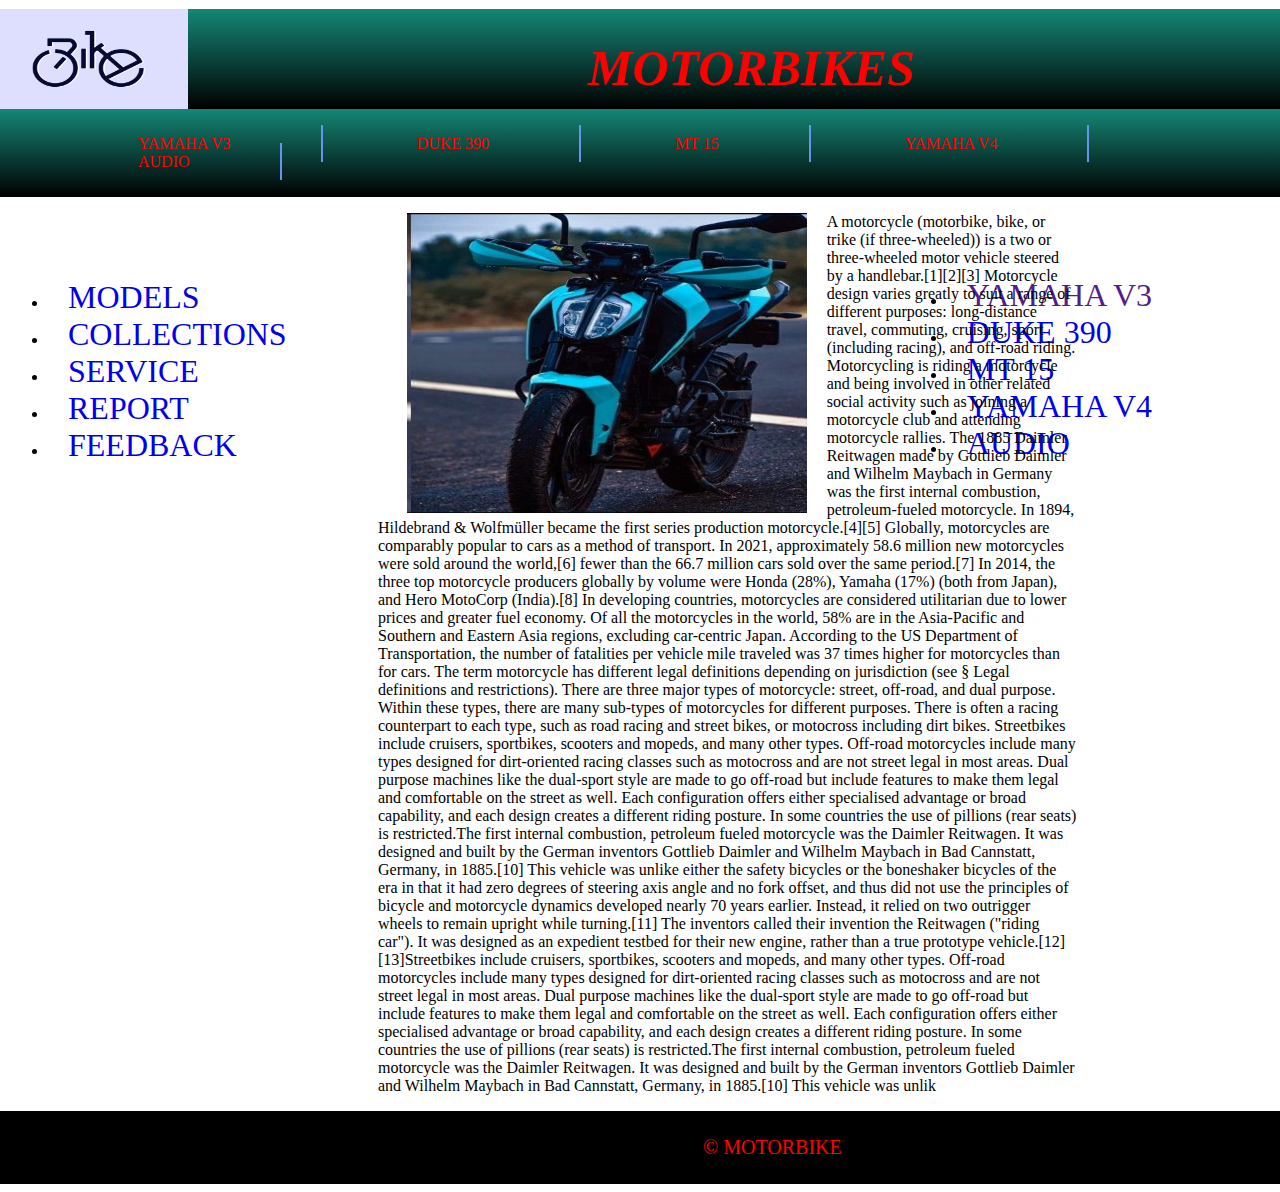
<file: MCA_FSD_HTML_AND_CSS_EoS_EXAMINATION_DEC2022-main/MCA_FSD_HTML_AND_CSS_EoS_EXAMINATION_DEC2022-main/index.html>
<!DOCTYPE html>
<html lang="en">
<head>
    <meta charset="UTF-8">
    <meta http-equiv="X-UA-Compatible" content="IE=edge">
    <meta name="viewport" content="width=device-width, initial-scale=1.0">
    <title>MOTORBIKE</title>
    <link rel="stylesheet" href="styles/main.css">
</head>
<body>
    <header>
        <img src="../MCA_FSD_HTML_AND_CSS_EoS_EXAMINATION_DEC2022-main/images/bike logo.jpg" alt="" height="100px" width="200px"1>
        <h1>MOTORBIKES</h1>
    </header>
    <nav>
        <ul>
            
            <li><a href="">YAMAHA V3</a></li>
            <li><a href="content1.html">DUKE 390</a></li>
            <li><a href="team.html">MT 15</a></li>
            <li><a href="team.html">YAMAHA V4</a></li>
            <li><a href="audio.html">AUDIO</a></li>
        </ul>
        
    </nav>
    <main>
        <aside class="left_sidebar">
            <ul>
                <li><a href="content1.html">MODELS</a></li>
            <li><a href="duk">COLLECTIONS</a></li>
            <li><a href="team.html">SERVICE</a></li>
            <li><a href="team.html">REPORT</a></li>
            <li><a href="audio.html">FEEDBACK</a></li>
            </ul>
        </aside>
      <article>
            <img src="../MCA_FSD_HTML_AND_CSS_EoS_EXAMINATION_DEC2022-main/images/duke 390.jpg" alt="" height="300px" width="400px">
            
         <p>A motorcycle (motorbike, bike, or trike (if three-wheeled)) is a two or three-wheeled motor vehicle steered by a handlebar.[1][2][3] Motorcycle design varies greatly to suit a range of different purposes: long-distance travel, commuting, cruising, sport (including racing), and off-road riding. Motorcycling is riding a motorcycle and being involved in other related social activity such as joining a motorcycle club and attending motorcycle rallies.

            The 1885 Daimler Reitwagen made by Gottlieb Daimler and Wilhelm Maybach in Germany was the first internal combustion, petroleum-fueled motorcycle. In 1894, Hildebrand & Wolfmüller became the first series production motorcycle.[4][5]
            
            Globally, motorcycles are comparably popular to cars as a method of transport. In 2021, approximately 58.6 million new motorcycles were sold around the world,[6] fewer than the 66.7 million cars sold over the same period.[7]
            
            In 2014, the three top motorcycle producers globally by volume were Honda (28%), Yamaha (17%) (both from Japan), and Hero MotoCorp (India).[8] In developing countries, motorcycles are considered utilitarian due to lower prices and greater fuel economy. Of all the motorcycles in the world, 58% are in the Asia-Pacific and Southern and Eastern Asia regions, excluding car-centric Japan.
            
           According to the US Department of Transportation, the number of fatalities per vehicle mile traveled was 37 times higher for motorcycles than for cars. The term motorcycle has different legal definitions depending on jurisdiction (see § Legal definitions and restrictions).

            There are three major types of motorcycle: street, off-road, and dual purpose. Within these types, there are many sub-types of motorcycles for different purposes. There is often a racing counterpart to each type, such as road racing and street bikes, or motocross including dirt bikes.
            
            Streetbikes include cruisers, sportbikes, scooters and mopeds, and many other types. Off-road motorcycles include many types designed for dirt-oriented racing classes such as motocross and are not street legal in most areas. Dual purpose machines like the dual-sport style are made to go off-road but include features to make them legal and comfortable on the street as well.
            
            Each configuration offers either specialised advantage or broad capability, and each design creates a different riding posture.
            
            In some countries the use of pillions (rear seats) is restricted.The first internal combustion, petroleum fueled motorcycle was the Daimler Reitwagen. It was designed and built by the German inventors Gottlieb Daimler and Wilhelm Maybach in Bad Cannstatt, Germany, in 1885.[10] This vehicle was unlike either the safety bicycles or the boneshaker bicycles of the era in that it had zero degrees of steering axis angle and no fork offset, and thus did not use the principles of bicycle and motorcycle dynamics developed nearly 70 years earlier. Instead, it relied on two outrigger wheels to remain upright while turning.[11]

            The inventors called their invention the Reitwagen ("riding car"). It was designed as an expedient testbed for their new engine, rather than a true prototype vehicle.[12][13]Streetbikes include cruisers, sportbikes, scooters and mopeds, and many other types. Off-road motorcycles include many types designed for dirt-oriented racing classes such as motocross and are not street legal in most areas. Dual purpose machines like the dual-sport style are made to go off-road but include features to make them legal and comfortable on the street as well.
            
            Each configuration offers either specialised advantage or broad capability, and each design creates a different riding posture.
            
            In some countries the use of pillions (rear seats) is restricted.The first internal combustion, petroleum fueled motorcycle was the Daimler Reitwagen. It was designed and built by the German inventors Gottlieb Daimler and Wilhelm Maybach in Bad Cannstatt, Germany, in 1885.[10] This vehicle was unlik</p>
        
        </article>
        <aside class="right_sidebar">
            <ul>
                <li><a href="">YAMAHA V3</a></li>
            <li><a href="duke.html">DUKE 390</a></li>
            <li><a href="team.html">MT 15</a></li>
            <li><a href="team.html">YAMAHA V4</a></li>
            <li><a href="audio.html">AUDIO</a></li>
            </ul>
        </aside>
    </main>
    <footer>
       <p>&copy; MOTORBIKE</p>
    </footer>
</body>
</html>
</file>
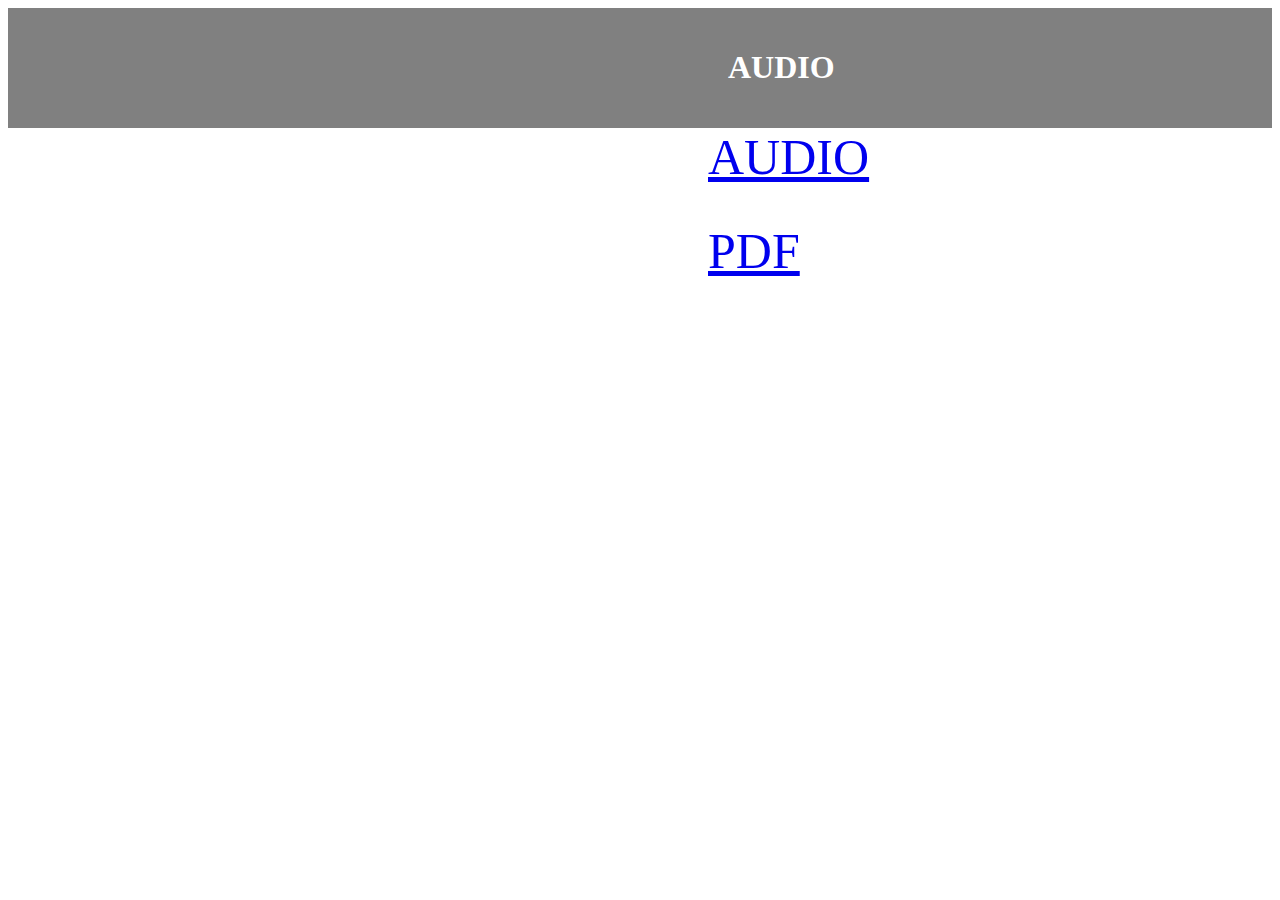
<file: MCA_FSD_HTML_AND_CSS_EoS_EXAMINATION_DEC2022-main/MCA_FSD_HTML_AND_CSS_EoS_EXAMINATION_DEC2022-main/audio.html>
<!DOCTYPE html>
<html lang="en">
<head>
    <meta charset="UTF-8">
    <meta http-equiv="X-UA-Compatible" content="IE=edge">
    <meta name="viewport" content="width=device-width, initial-scale=1.0">
    <title>Document</title>
    <style>
        header{
            background-color: grey;
            padding: 20px;
        }
        header{
            color: white;
           
        }
        header h1{
            margin-left: 700px;
        }
        a{
            font-size: 50px;
          margin-left: 700px;
          margin-top: 100px;
        }
    </style>
</head>
<body>
    <header>
        <h1>AUDIO</h1>
    </header>
    
    <a href="../semester/images/Sms Tone.mp3">AUDIO</a><br><br><br>
    <a href="../semester/images/MCA-2022-EoS-Hackathon-HTML-CSS-Instructions.pdf">PDF</a>
      
     
</body>
</html>
</file>
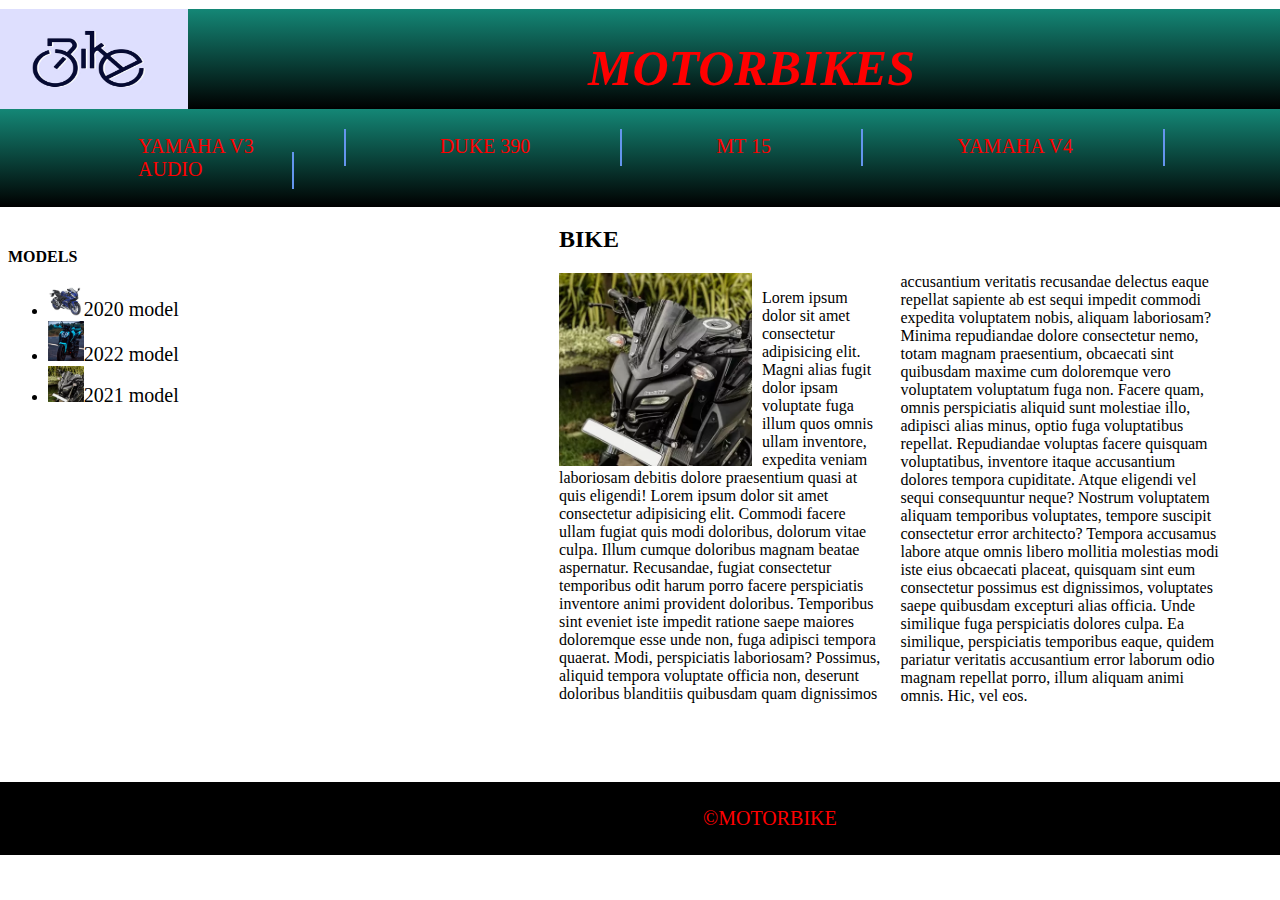
<file: MCA_FSD_HTML_AND_CSS_EoS_EXAMINATION_DEC2022-main/MCA_FSD_HTML_AND_CSS_EoS_EXAMINATION_DEC2022-main/content1.html>
<!DOCTYPE html>
<html lang="en">
<head>
    <meta charset="UTF-8">
    <meta http-equiv="X-UA-Compatible" content="IE=edge">
    <meta name="viewport" content="width=device-width, initial-scale=1.0">
    <title>motorbike</title>
    <link rel="stylesheet" href="styles/main1.css">
</head>
<body>
    <header>
        <img src="../MCA_FSD_HTML_AND_CSS_EoS_EXAMINATION_DEC2022-main/images/bike logo.jpg" alt="" height="100px" width="200px"1>
        <h1>MOTORBIKES</h1>
    </header>
    <nav>
        <ul>
            
            <li><a href="">YAMAHA V3</a></li>
            <li><a href="content1.html">DUKE 390</a></li>
            <li><a href="team.html">MT 15</a></li>
            <li><a href="team.html">YAMAHA V4</a></li>
            <li><a href="audio.html">AUDIO</a></li>
        </ul>
        
    </nav>

    <main>
        <aside>
            <h4>MODELS</h4>
            <ul>
                <li><img src="../MCA_FSD_HTML_AND_CSS_EoS_EXAMINATION_DEC2022-main/images/3-4th.jpg" alt="no img"><a href="content2.html">2020 model</a></li>
                <li><img src="../MCA_FSD_HTML_AND_CSS_EoS_EXAMINATION_DEC2022-main/images/duke 390.jpg" alt="no img"><a href="content2.html">2022 model</a></li>
                <li><img src="../MCA_FSD_HTML_AND_CSS_EoS_EXAMINATION_DEC2022-main/images/mt15.webp" alt="no img"><a href="content2.html">2021 model</a></li>
                <!-- <li><img src="" alt="no img"><a href="content2.html">2014 model</a></li>
                <li><img src="images/ams5.jpg" alt="no img"><a href="content2.html">2021 model</a></li> -->
            </ul>
        </aside>
        <h2>BIKE</h2>
        <article>
           <img src="../MCA_FSD_HTML_AND_CSS_EoS_EXAMINATION_DEC2022-main/images/mt15.webp" alt="no img" >
           <p>Lorem ipsum dolor sit amet consectetur adipisicing elit. Magni alias fugit dolor ipsam voluptate fuga illum quos omnis ullam inventore, expedita veniam laboriosam debitis dolore praesentium quasi at quis eligendi! Lorem ipsum dolor sit amet consectetur adipisicing elit. Commodi facere ullam fugiat quis modi doloribus, dolorum vitae culpa. Illum cumque doloribus magnam beatae aspernatur. Recusandae, fugiat consectetur temporibus odit harum porro facere perspiciatis inventore animi provident doloribus. Temporibus sint eveniet iste impedit ratione saepe maiores doloremque esse unde non, fuga adipisci tempora quaerat. Modi, perspiciatis laboriosam? Possimus, aliquid tempora voluptate officia non, deserunt doloribus blanditiis quibusdam quam dignissimos accusantium veritatis recusandae delectus eaque repellat sapiente ab est sequi impedit commodi expedita voluptatem nobis, aliquam laboriosam? Minima repudiandae dolore consectetur nemo, totam magnam praesentium, obcaecati sint quibusdam maxime cum doloremque vero voluptatem voluptatum fuga non. Facere quam, omnis perspiciatis aliquid sunt molestiae illo, adipisci alias minus, optio fuga voluptatibus repellat. Repudiandae voluptas facere quisquam voluptatibus, inventore itaque accusantium dolores tempora cupiditate. Atque eligendi vel sequi consequuntur neque? Nostrum voluptatem aliquam temporibus voluptates, tempore suscipit consectetur error architecto? Tempora accusamus labore atque omnis libero mollitia molestias modi iste eius obcaecati placeat, quisquam sint eum consectetur possimus est dignissimos, voluptates saepe quibusdam excepturi alias officia. Unde similique fuga perspiciatis dolores culpa. Ea similique, perspiciatis temporibus eaque, quidem pariatur veritatis accusantium error laborum odio magnam repellat porro, illum aliquam animi omnis. Hic, vel eos.</p>

        </article>
    </main>
    <footer>
        <p>&copy;MOTORBIKE</p>
    </footer>
</body>
</html>
</file>
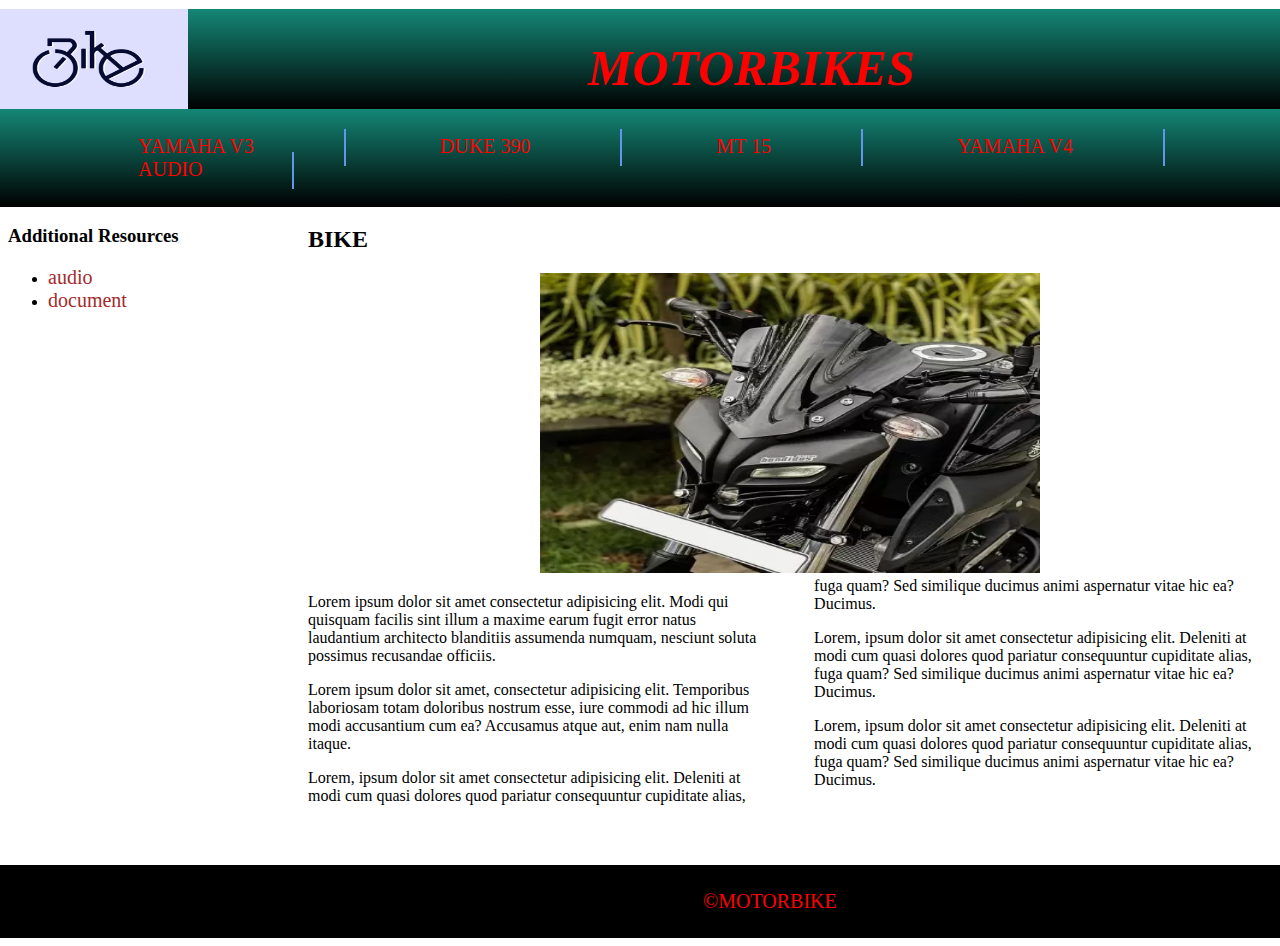
<file: MCA_FSD_HTML_AND_CSS_EoS_EXAMINATION_DEC2022-main/MCA_FSD_HTML_AND_CSS_EoS_EXAMINATION_DEC2022-main/content2.html>
<!DOCTYPE html>
<html lang="en">
<head>
    <meta charset="UTF-8">
    <meta http-equiv="X-UA-Compatible" content="IE=edge">
    <meta name="viewport" content="width=device-width, initial-scale=1.0">
    <title>motorbike</title>
    <link rel="stylesheet" href="styles/main2.css">
    
</head>
<body>
    <header>
        <img src="../MCA_FSD_HTML_AND_CSS_EoS_EXAMINATION_DEC2022-main/images/bike logo.jpg" alt="" height="100px" width="200px"1>
        <h1>MOTORBIKES</h1>
    </header>
    <nav>
        <ul>
            
            <li><a href="">YAMAHA V3</a></li>
            <li><a href="content1.html">DUKE 390</a></li>
            <li><a href="team.html">MT 15</a></li>
            <li><a href="team.html">YAMAHA V4</a></li>
            <li><a href="audio.html">AUDIO</a></li>
        </ul>
        
    </nav>
    <aside>
        <h3>Additional Resources</h3>
        <ul>
            <li><a href="../MCA_FSD_HTML_AND_CSS_EoS_EXAMINATION_DEC2022-main/images/Arhbo-(FIFA-World-Cup-Qatar-2022)(PagalWorldl).mp3">audio</a></li>
            <li><a href="../MCA_FSD_HTML_AND_CSS_EoS_EXAMINATION_DEC2022-main/images/MCA-2022-EoS-Hackathon-HTML-CSS-Instructions.pdf">document</a></li>
        </ul>
    </aside>
    <main>
        <h2>BIKE</h2>
        <div class="slides_container">
            <div class="mySlides">
                <img src="../MCA_FSD_HTML_AND_CSS_EoS_EXAMINATION_DEC2022-main/images/duke 390.jpg" alt=" no img" height="300px" width="500px">
            </div>
            <div class="mySlides">
                <img src="../MCA_FSD_HTML_AND_CSS_EoS_EXAMINATION_DEC2022-main/images/mt15.webp" alt="no image" height="300px" width="500px">
            </div>
            <div class="mySlides">
                <img src="../MCA_FSD_HTML_AND_CSS_EoS_EXAMINATION_DEC2022-main/images/3-4th.jpg" alt="no img" height="300px" width="500px">
            </div>
        </div>
        <article>
            <p>Lorem ipsum dolor sit amet consectetur adipisicing elit. Modi qui quisquam facilis sint illum a maxime earum fugit error natus laudantium architecto blanditiis assumenda numquam, nesciunt soluta possimus recusandae officiis.</p>
            <p>Lorem ipsum dolor sit amet, consectetur adipisicing elit. Temporibus laboriosam totam doloribus nostrum esse, iure commodi ad hic illum modi accusantium cum ea? Accusamus atque aut, enim nam nulla itaque.</p>
            <p>Lorem, ipsum dolor sit amet consectetur adipisicing elit. Deleniti at modi cum quasi dolores quod pariatur consequuntur cupiditate alias, fuga quam? Sed similique ducimus animi aspernatur vitae hic ea? Ducimus.</p>
            <p>Lorem, ipsum dolor sit amet consectetur adipisicing elit. Deleniti at modi cum quasi dolores quod pariatur consequuntur cupiditate alias, fuga quam? Sed similique ducimus animi aspernatur vitae hic ea? Ducimus.</p>
            <p>Lorem, ipsum dolor sit amet consectetur adipisicing elit. Deleniti at modi cum quasi dolores quod pariatur consequuntur cupiditate alias, fuga quam? Sed similique ducimus animi aspernatur vitae hic ea? Ducimus.</p>
        </article>
    </main>
    <footer>
        <p>&copy;MOTORBIKE</p>
    </footer>
</body>
<script src="js/slide.js"></script>
</html>
</file>
<file: MCA_FSD_HTML_AND_CSS_EoS_EXAMINATION_DEC2022-main/MCA_FSD_HTML_AND_CSS_EoS_EXAMINATION_DEC2022-main/styles/main.css>
header{
    height: 100px;
    background:linear-gradient(rgb(20, 135, 118),black);
    margin-top: -25px;
    margin-right: -20px;
    margin-left: -20px;
}
header img{
    float: left;

}
header h1{
    margin-left: 600px;
    padding-top: 30px;
    color:red;
    font-size: 50px;
    font-style: italic;
    font-family:fantasy;
   
}


nav{
    background:linear-gradient(rgb(20, 135, 118),black);
    padding: 10px;
    margin-right: -10px;
    margin-left: -10px;
}
nav ul li a{
    color: red;
    text-decoration: none;
    padding: 80px;
   
}
nav  ul li a:hover{
    color: blue;
   

}
nav ul li{
    display: inline;
    padding: 10px;
    border-right:2px solid cornflowerblue;
}
article img{
   
    float: left;
    margin-right: 20px;
    
   
}
article{
    margin-left: 370px;
    width: 700px;
    
}
.right_sidebar{
    float: right;
    margin-right: 100px;
    margin-top: -850px;
    
}
.right_sidebar ul li a{
    text-decoration:none;
   padding: 20px;
   font-size: 200%;
  
}
.left_sidebar{
    float: left;
    margin-right: 100px;
    margin-top: 50px;
}
.left_sidebar ul li a{
    text-decoration:none;
   padding: 20px;
   font-size: 200%;
  
}
footer{
            
    background:black;
    color:red;
    padding: 5px;
    margin-left: -10px;
    margin-right: -10px;
    
}
footer p{
    margin-left: 700px;
    font-size: 20px;
}
</file>
<file: MCA_FSD_HTML_AND_CSS_EoS_EXAMINATION_DEC2022-main/MCA_FSD_HTML_AND_CSS_EoS_EXAMINATION_DEC2022-main/styles/main1.css>
header{
    height: 100px;
    background:linear-gradient(rgb(20, 135, 118),black);
    margin-top: -25px;
    margin-right: -20px;
    margin-left: -20px;
}
header img{
    float: left;

}
header h1{
    margin-left: 600px;
    padding-top: 30px;
    color:red;
    font-size: 50px;
    font-style: italic;
    font-family:fantasy;
   
}


nav{
    background:linear-gradient(rgb(20, 135, 118),black);
    padding: 10px;
    margin-right: -10px;
    margin-left: -10px;
}
nav ul li a{
    color: red;
    text-decoration: none;
    padding: 80px;
   
}
nav  ul li a:hover{
    color: blue;
   

}
nav ul li{
    display: inline;
    padding: 10px;
    border-right:2px solid cornflowerblue;
}
aside{
    float: left;
}
aside ul li{
    list-style:disc;
}
aside ul li img{
    height: 7%;
    width: 7%;
}
aside ul li a{
    text-decoration: none;
}
article {
    column-count: 2;
    column-gap: 20px;
}
main{
    margin-right: 50px;
}
article img{
    float: left;
    width: 60%;
    margin-right: 10px;
}
a{
    text-decoration: none;
    font-size: 20px;
    color: black;
}
a:hover{
    color: blue;
    text-shadow: 20px ;
}
footer{
            
    background-color: black;
    color: red;
    padding: 5px;
    margin-left: -10px;
    margin-right: -10px;
    margin-top: 70px;
    
}
footer p{
   margin-left: 700px;
    font-size: 20px;
}
</file>
<file: MCA_FSD_HTML_AND_CSS_EoS_EXAMINATION_DEC2022-main/MCA_FSD_HTML_AND_CSS_EoS_EXAMINATION_DEC2022-main/styles/main2.css>
header{
    height: 100px;
    background:linear-gradient(rgb(20, 135, 118),black);
    margin-top: -25px;
    margin-right: -20px;
    margin-left: -20px;
}
header img{
    float: left;

}
header h1{
    margin-left: 600px;
    padding-top: 30px;
    color:red;
    font-size: 50px;
    font-style: italic;
    font-family:fantasy;
   
}


nav{
    background:linear-gradient(rgb(20, 135, 118),black);
    padding: 10px;
    margin-right: -10px;
    margin-left: -10px;
}
nav ul li a{
    color: red;
    text-decoration: none;
    padding: 80px;
   
}
nav  ul li a:hover{
    color: blue;
   

}
nav ul li{
    display: inline;
    padding: 10px;
    border-right:2px solid cornflowerblue;
}
aside{
    float: left;
}
main{
    margin-left: 300px;
}

.slides_container{
    text-align: center;
}
a{
    text-decoration: none;
    font-size: 20px;
    color:brown;
}
a:hover{
    color: blue;
    text-shadow: 20px ;
}
article{
    column-count: 2;
    column-gap: 5%;
}
article h3{
    margin-left: 100px;
}
footer{
            
    background-color: black;
    color:red;
    padding: 5px;
    margin-left: -10px;
    margin-right: -10px;
    margin-top: 60px;
}
footer p{
    margin-left: 700px;
    font-size: 20px;
}
</file>
